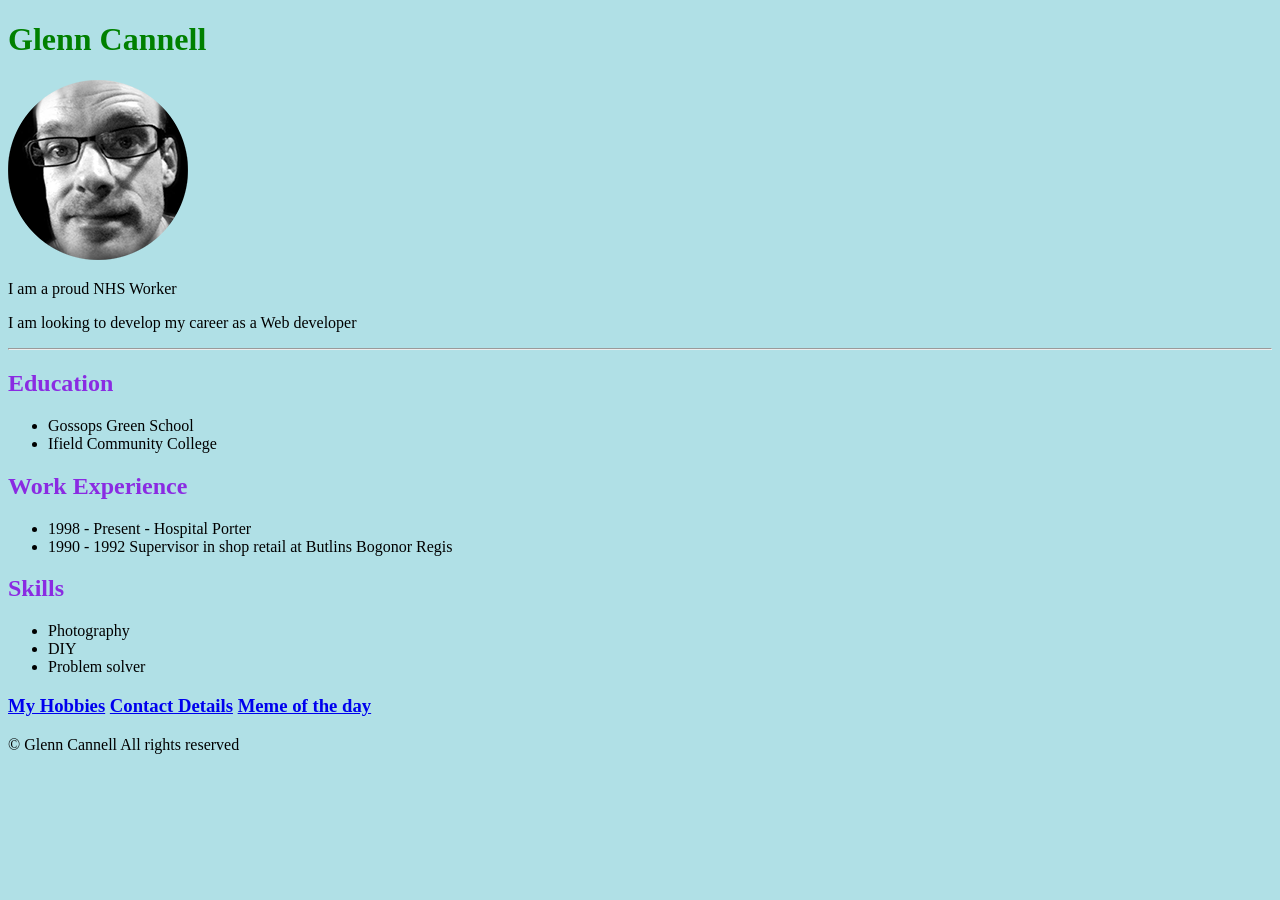
<file: index.html>
<!DOCTYPE html>
<html lang="en">
<head>
  <meta charset="UTF-8"> 
  <link rel="stylesheet" href="./style.css"/>
  <link rel="preconnect" href="https://fonts.googleapis.com">
  <link rel="preconnect" href="https://fonts.gstatic.com" crossorigin>
  <link href="https://fonts.googleapis.com/css2?family=Architects+Daughter&family=Libre+Baskerville:ital,wght@0,400;0,700;1,400&display=swap" rel="stylesheet">
  
   </head> 
  
  
 <body> 
  <title> My Resume</title>
  <div id="glenn">
  <h1>Glenn Cannell </h1>
  </div>
  <img src="./Images/meblacknwhite.png" alt="Glenn Cannell"/>
  <p>I am a proud NHS Worker</p>
  <p>I am looking to develop my career as a Web developer</p>
  <hr>
  <h2>Education</h2>
  <ul>
    <li>Gossops Green School</li>

    <li>Ifield Community College</li>
  </ul>
  <h2>Work Experience</h2>

  <ul> 
    <li>1998 - Present -  Hospital Porter</li>
    <li>1990 - 1992  Supervisor in shop retail at Butlins Bogonor Regis</li>
    </ul>
    <h2>Skills</h2>
    <ul>
        <li>Photography</li>
        <li>DIY</li>
        <li>Problem solver</li>
    </ul>
    <h3>
    <a Href="./Public/Hobbies.html">My Hobbies</a> 
    <a href="./Public/Contact Details.html">Contact Details</a> 
    <a href="./Public/Meme.html">Meme of the day</a> </h3>


 </body>
<footer>
    <p>© Glenn Cannell All rights reserved</p>
</footer>








































</html>
</file>
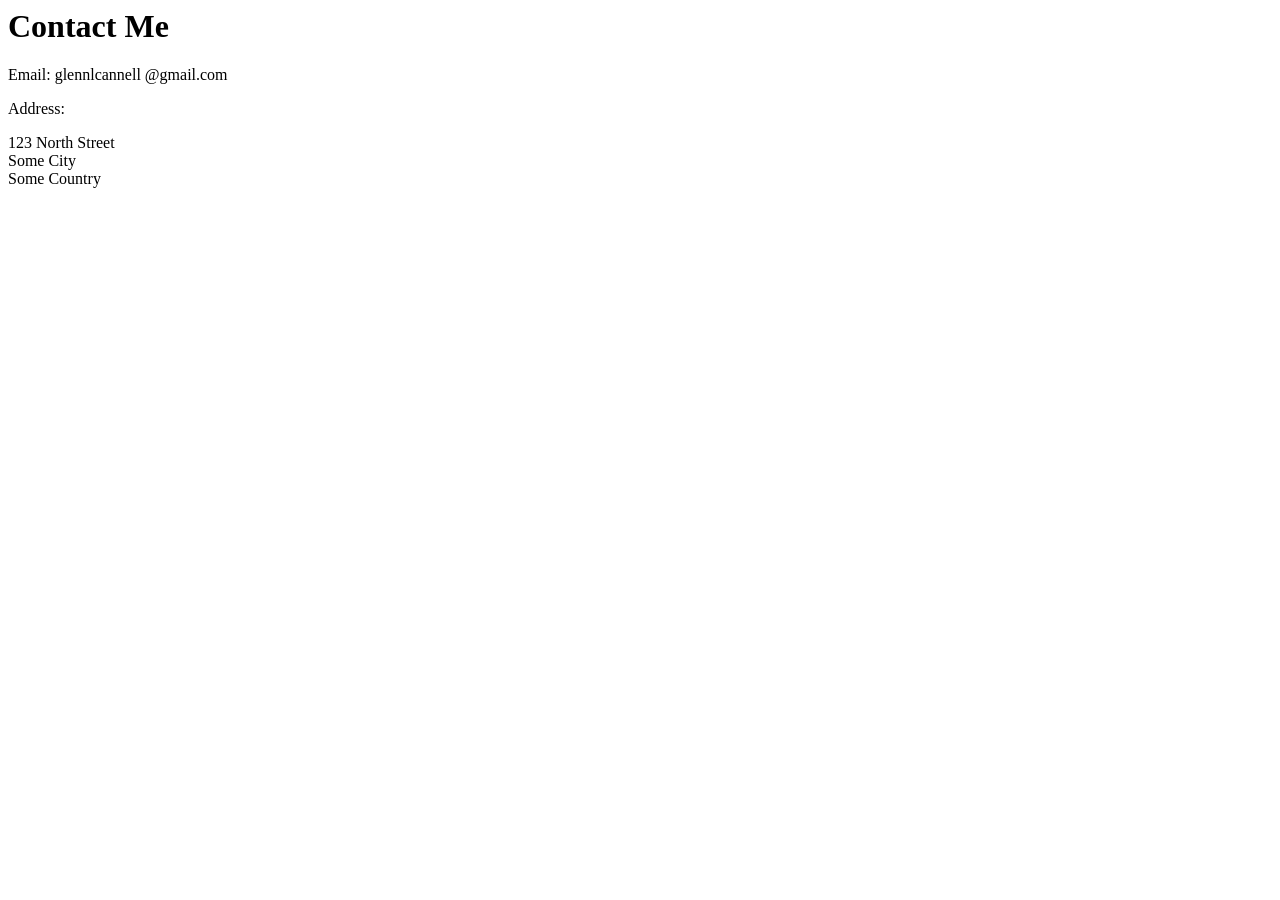
<file: Public/Contact Details.html>
<header>
  <title>Contact Details</title>

</header>
<body>

<h1>Contact Me</h1>
<p></p>
<p>Email: glennlcannell @gmail.com</p>
<p>Address:</p>
<p>
  123 North Street<br />
  Some City<br />
  Some Country <br />
</p>
</body>
</file>
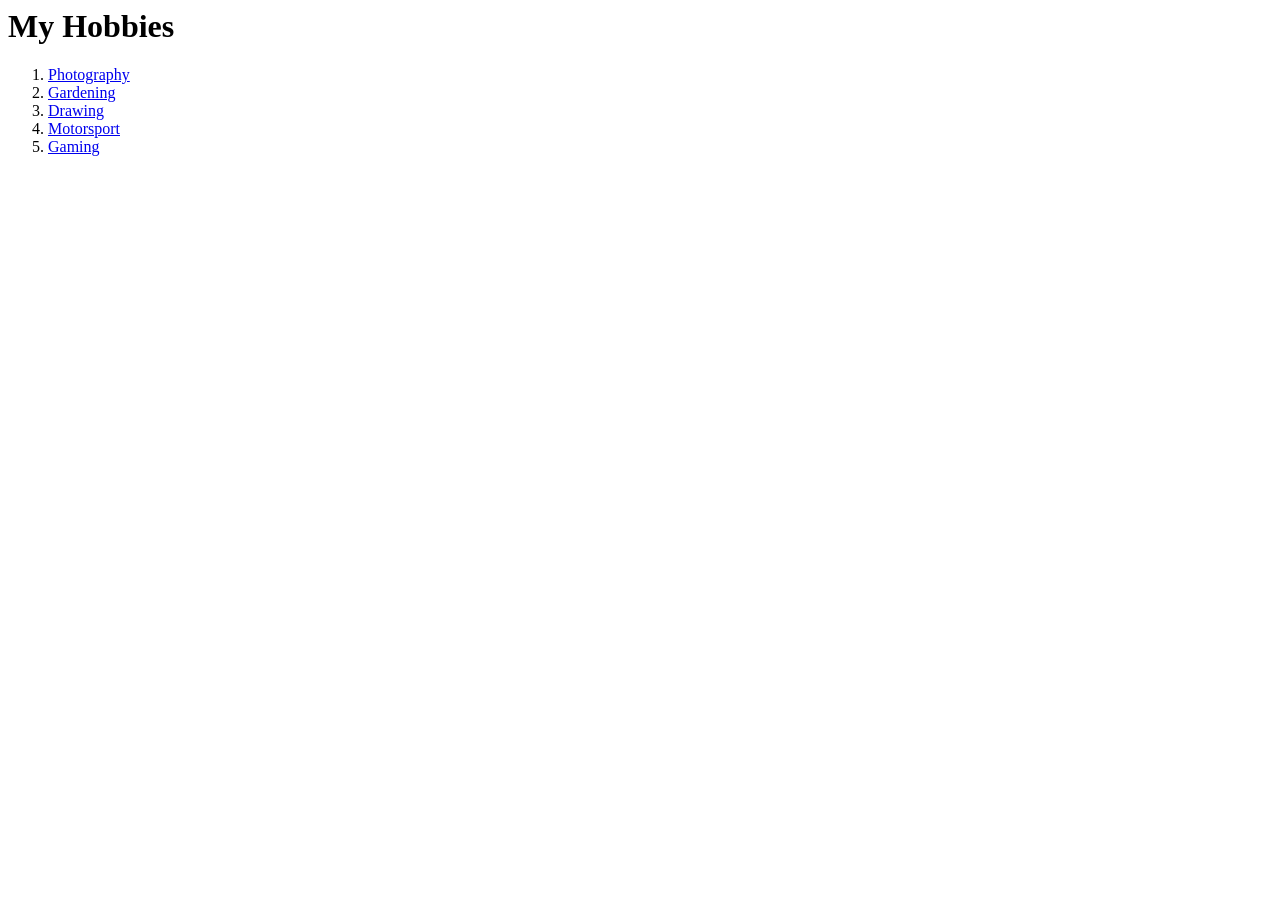
<file: Public/Hobbies.html>
<head>
   <title>My Hobbies </title>   
</head>
<body>
<h1>My Hobbies</h1>

<ol>
    <li><a href ="https://www.flickr.com/photos/glenntek/albums/">Photography</a> </li>
    <li><a href="https://www.rhs.org.uk/">Gardening</a></li>
    <li><a href="https://unsplash.com/s/photos/drawing">Drawing</a></li>
    <li><a href="https://www.motorsportmagazine.com/">Motorsport</a></li>
    <li><a href="https://www.reddit.com/r/pcgaming/">Gaming</a></li>
</ol>
</body>
</file>
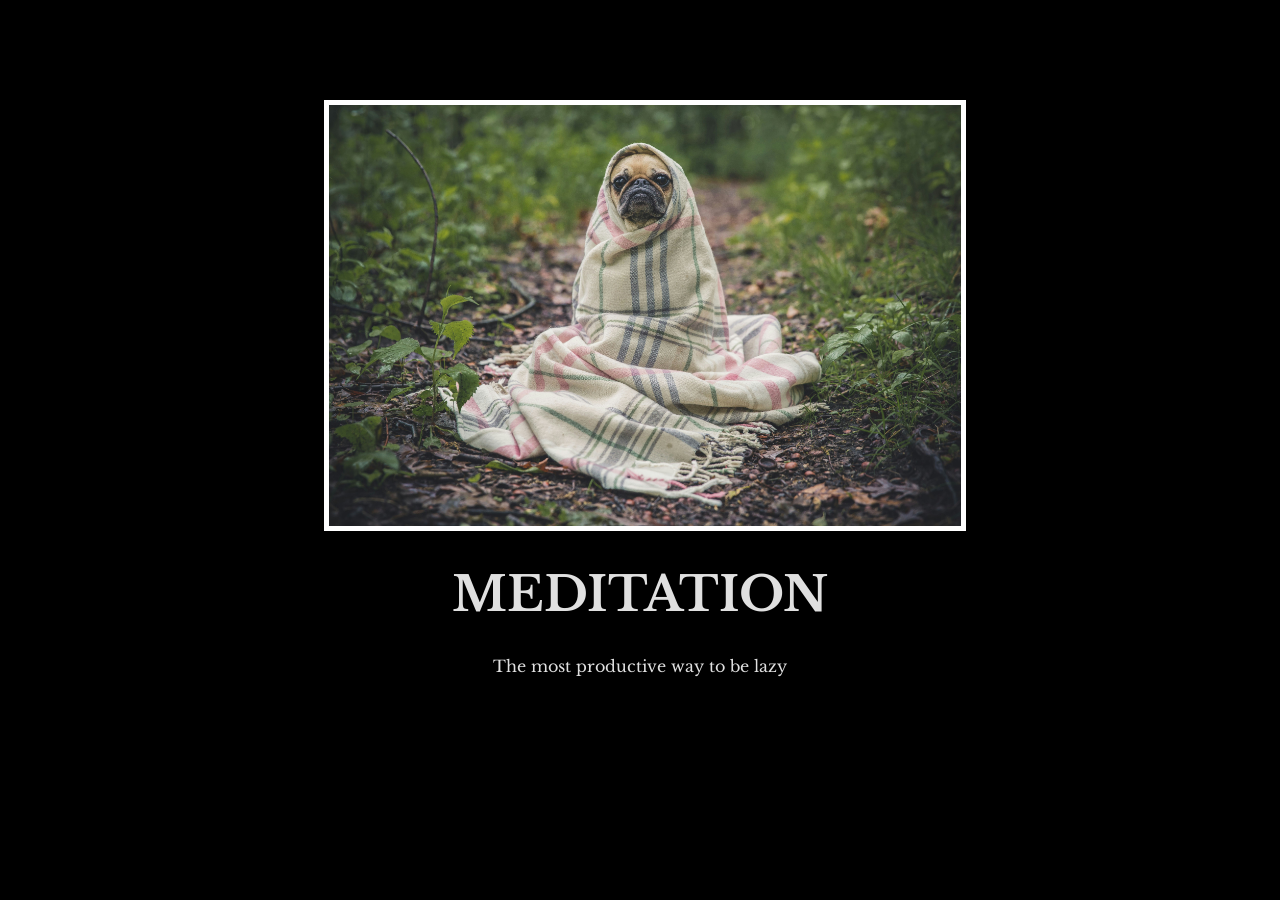
<file: Public/Meme.html>
<head>
    
    <title>Meme of the day</title>
    
    <link rel="stylesheet" href="../style1.css"/>
    <link rel="preconnect" href="https://fonts.googleapis.com">
    <link rel="preconnect" href="https://fonts.gstatic.com" crossorigin>
    <link href="https://fonts.googleapis.com/css2?family=Libre+Baskerville:ital,wght@0,400;0,700;1,400&display=swap" rel="stylesheet">


</head>

<body> 

 <div class="photo">
    <img class="Motivation-img" src=" ./images/matthew-henry-unsplash.jpg "   alt=" pug meditation"./>




    <h1>meditation</h1>
    <p>The most productive way to be lazy </p>


 </div>

    




</body>
</file>
<file: style.css>
body {

    background-color:powderblue;

}
    
    
    
h1 {

    color:green;
    
}

h2 {

    color:blueviolet;
}
</file>
<file: style1.css>
body{

    background-color: black;
}



h1 {
    font-size: 3rem;
    text-transform: uppercase;
}
.photo{

    width: 50%;
    margin-left: 25%;
     margin-top: 100px;
    color: rgb(224, 224, 224);
    font-family: "Libre Baskerville", serif;
    text-align: center;
}

.Motivation-img{

    width: 100%;
    border : 5px solid rgb(255, 255, 255)


}
</file>
